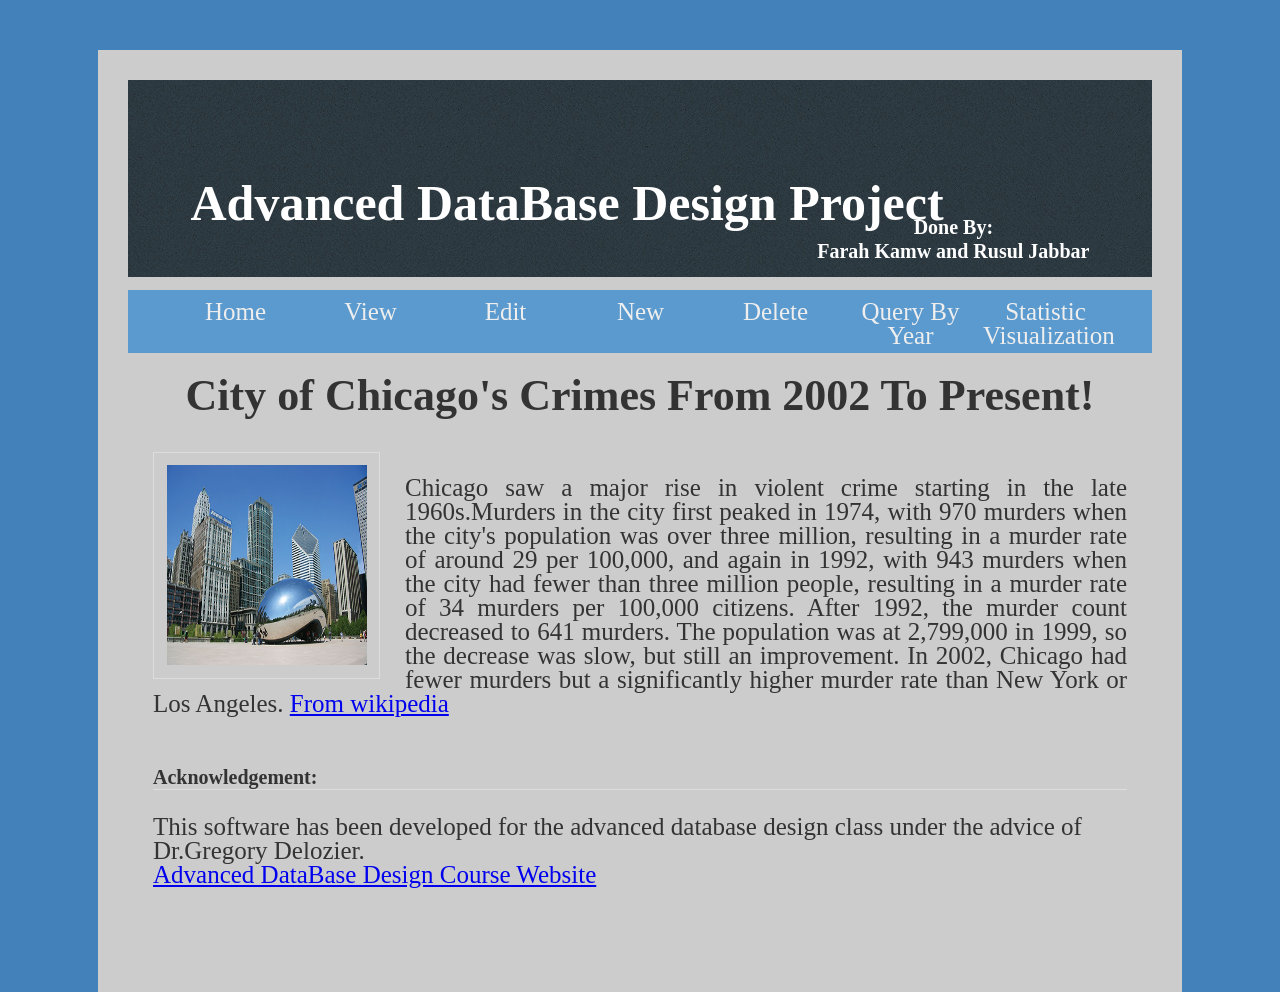
<file: Final_Project/templates/index.html>
<!--This tamplate has been modified from http://www.gonglue8.com/free-css-templates-free-website-all-free-download.html-->
<html ><head>
<meta charset=utf-8" />
<title>Advanced Database Design's Project</title>
<link rel="stylesheet" type="text/css" href="../static/css/style.css" />


</head>
<body>
<script src="http://code.jquery.com/jquery-1.10.2.min.js"></script>
<div id="wrap">
<div id="header" ><br />
<br />
<h1>Advanced DataBase Design Project</h1>
<div style="float:right">
<h2 style="text-align: center;">Done By:<br/>Farah Kamw and Rusul Jabbar
</h2></div>
</div>
<div id="nav">
<ul>
<li><a href="http://localhost:8001/">Home</a></li>
<li><a href="https://data.cityofchicago.org/Public-Safety/Crimes-2002/g9qy-h66j">View</a></li>
<li><a href="http://localhost:8001/edit">Edit</a></li>
<li><a href="http://localhost:8001/new">New</a></li>
<li><a href="http://localhost:8001/delete">Delete</a></li>
<li><a href="http://localhost:8001/QBY">Query By Year</a></li>
<li><a href="http://localhost:8001/BarChart">Statistic Visualization</a></li> 

</ul>
</div>
<div id="content">
<h3>City of Chicago's Crimes From 2002 To Present!</h3>
<img src="../static/images/chicago-tours-shuttle.jpg" alt="chicago" class="fancy left" style="height: 200px; width: 200px;" />

<p style="text-align: justify;"><br/>
Chicago saw a major rise in violent crime starting in the late 1960s.Murders in the city first peaked in 1974, with 970 murders when the city's population was over three million, resulting in a murder rate of around 29 per 100,000, and again in 1992, with 943 murders when the city had fewer than three million people, resulting in a murder rate of 34 murders per 100,000 citizens.
After 1992, the murder count decreased to 641 murders. The population was at 2,799,000 in 1999, so the decrease was slow, but still an improvement. In 2002, Chicago had fewer murders but a significantly higher murder rate than New York or Los Angeles.
<a href="https://en.wikipedia.org/wiki/Crime_in_Chicago">From wikipedia</a><br/><br/></p>

<div>
<h2>Acknowledgement:<br />
</h2>
<p>This software has been developed for the advanced database design class under the advice of Dr.Gregory Delozier. <br />
<a  href="https://github.com/gregdelozier/advanced_database_class">Advanced DataBase Design Course Website</a>
</p>

</div>
</div>
</div>

</body></html>
</file>
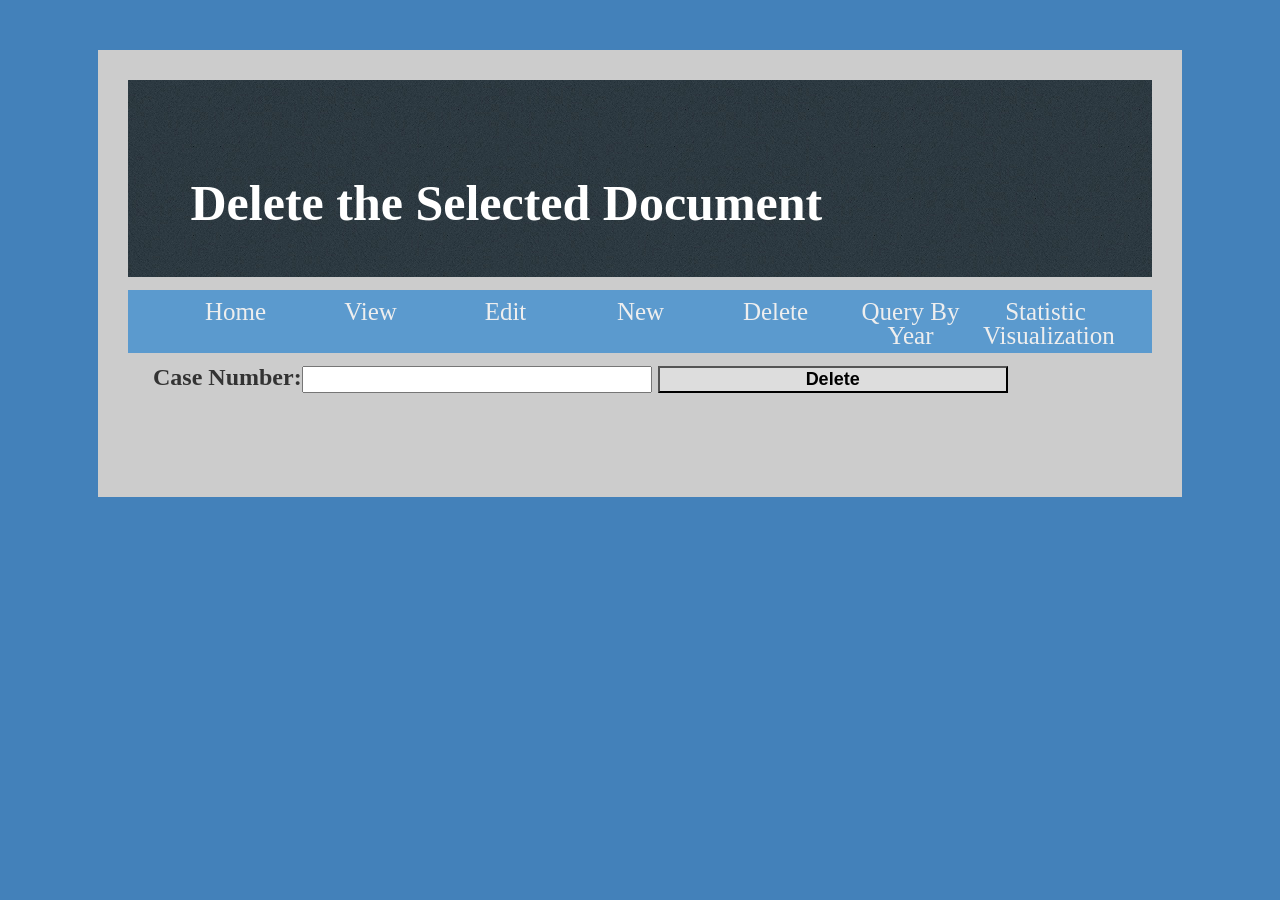
<file: Final_Project/templates/delete.html>
<html ><head>
<meta charset=utf-8" />
<title>Delete Document</title>
<link rel="stylesheet" type="text/css" href="../static/css/style.css" />
<script src="../static/proj.js"></script>
</head>
<body>
<script src="http://code.jquery.com/jquery-1.10.2.min.js"></script>
<div id="wrap">
<div id="header" ><br />
<br />
<h1>Delete the Selected Document</h1>

</div>
<div id="nav">
<ul>
<li><a href="http://localhost:8001/">Home</a></li>
<li><a href="https://data.cityofchicago.org/Public-Safety/Crimes-2002/g9qy-h66j">View</a></li>
<li><a href="http://localhost:8001/edit">Edit</a></li>
<li><a href="http://localhost:8001/new">New</a></li>
<li><a href="http://localhost:8001/delete">Delete</a></li>
<li><a href="http://localhost:8001/QBY">Query By Year</a></li>
<li><a href="http://localhost:8001/BarChart">Statistic Visualization</a></li> 

</ul>
</div>
<div id="content">
<form style="font-size:x-large;font-weight:bold">
                Case Number:<input id="CNumber2" type="text" size="40" style="width: 350px;font-size:large">
               <input id="S1" type="button" value="Delete" onclick="SendPostDelete();" style="width: 350px; font-size:large;Color:black; font-weight:bold;background-color:#ddd;">
</form>
</div>
</div>

</body>
<script>

</script>
</html>
</file>
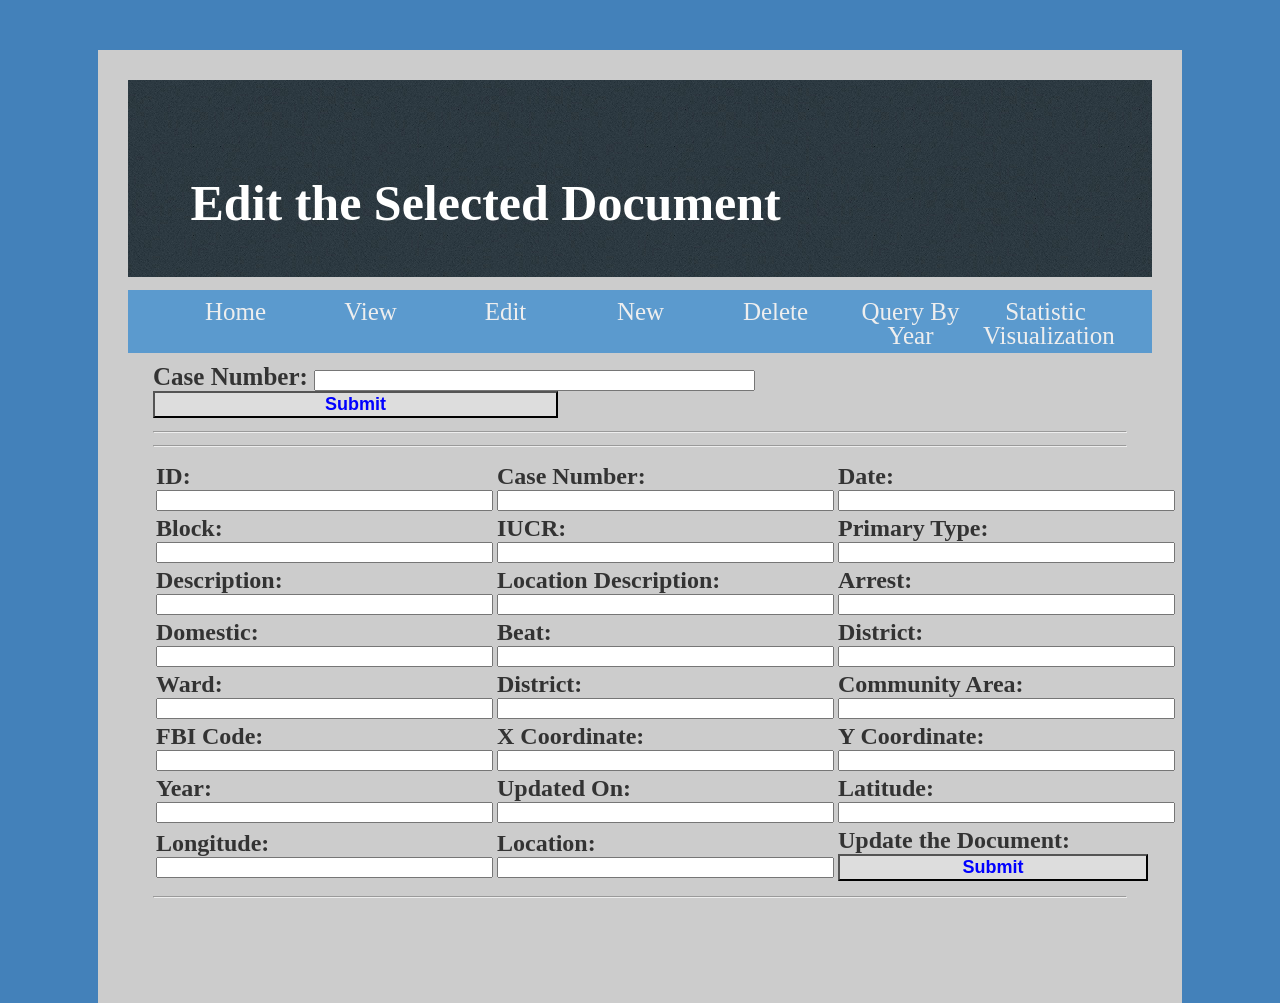
<file: Final_Project/templates/Edit.html>
<html ><head>
<meta charset=utf-8" />
<title>Edit the Document</title>
<link rel="stylesheet" type="text/css" href="../static/css/style.css" />
<script src="../static/proj.js"></script>
</head>
<body>
<script src="http://code.jquery.com/jquery-1.10.2.min.js"></script>
<div id="wrap">
<div id="header" ><br />
<br />
<h1>Edit the Selected Document</h1>

</div>
<div id="nav">
<ul>
<li><a href="http://localhost:8001/">Home</a></li>
<li><a href="https://data.cityofchicago.org/Public-Safety/Crimes-2002/g9qy-h66j">View</a></li>
<li><a href="http://localhost:8001/edit">Edit</a></li>
<li><a href="http://localhost:8001/new">New</a></li>
<li><a href="http://localhost:8001/delete">Delete</a></li>
<li><a href="http://localhost:8001/QBY">Query By Year</a></li>
<li><a href="http://localhost:8001/BarChart">Statistic Visualization</a></li> 

</ul>
</div>
<div id="content">
<form style="font-weight:bold;">
            Case Number: <input id="CNumberED" type="text" size="53">
            <input type="button" value="Submit" onclick="SendPostEdit();" style="width: 405px;Color:#00f; font-weight:bold;font-size:large;background-color:#ddd;">
			<hr/>
			<hr/>

<table style="font-weight:bold;font-size:x-large"> 
<tr><td>ID:<br/><input id="ID2"  type="text" size="40"></td><td>Case Number:<br/><input id="CNumber2"   type="text" size="40"></td><td> Date:<br/><input id="Date2"  type="text" size="40"></td></tr>			
<tr><td>Block:<br/><input id="Block2"  type="text" size="40"></td><td>IUCR:<br/><input id="iucr2" type="text"  size="40"></td><td>Primary Type:<br/><input id="PT2"  type="text" size="40"></td></tr> 
<tr><td>Description:<br/><input id="DEC2"  type="text" size="40"></td><td>Location Description:<br/><input id="LDEC2" type="text" size="40"></td><td>Arrest:<br/><input id="Arr2"  type="text" size="40"></td></tr> 
<tr><td>Domestic:<br/><input id="DOM2"  type="text" size="40"></td><td>Beat:<br/><input id="Beat2" type="text"  size="40"></td><td>District:<br/><input id="Dis2" type="text"  size="40"></td></tr> 
<tr><td>Ward:<br/><input id="Ward2" type="text"  size="40"></td><td>District:<br/><input id="Distr2" type="text"  size="40"></td><td>Community Area:<br/><input id="Com2" type="text"  size="40"></td></tr> 
<tr><td>FBI Code:<br/><input id="FB2" type="text"  size="40"></td><td>X Coordinate:<br/><input id="X2" type="text"  size="40"></td><td>Y Coordinate:<br/><input id="Y2" type="text"  size="40"></td></tr> 
<tr><td>Year:<br/><input id="Ye2" type="text"  size="40"></td><td>Updated On:<br/><input id="UP2" type="text"  size="40"></td><td>Latitude:<br/><input id="Lat2" type="text"  size="40"></td></tr> 
<tr><td>Longitude:<br/><input id="Lon2" type="text" size="40"></td><td>Location:<br/><input id="Loc2" type="text"  size="40"></td><td>Update the Document:<br/><input type="button" id="S5"  style="font-size:large;width: 310px;Color:#00f; font-weight:bold;background-color:#ddd;" value="Submit" onclick="SendPostUpdate();"></td></tr> 
</table>
<hr/>
</form>
        
		
</div>
</div>

</body>
<script>

</script>
</html>
</file>
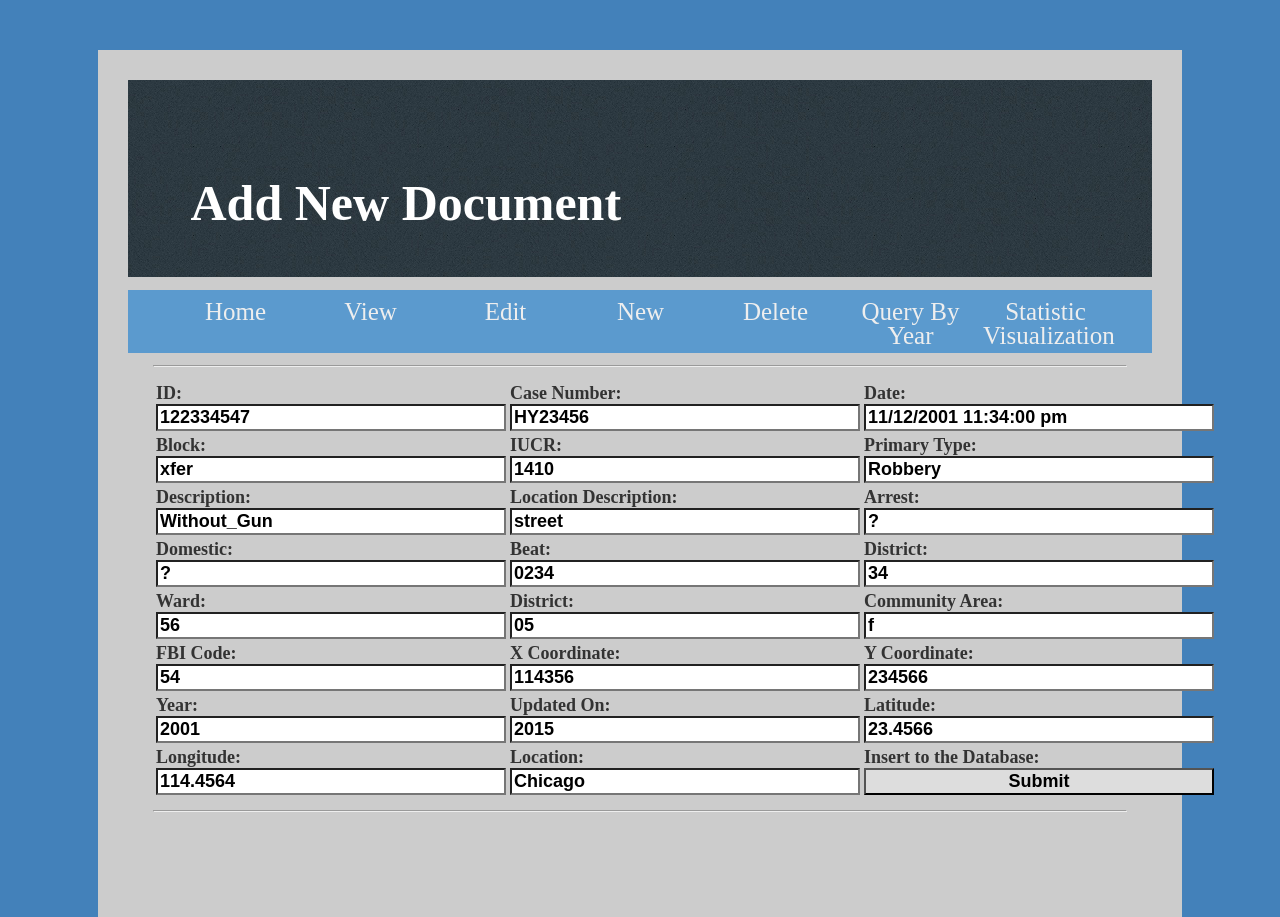
<file: Final_Project/templates/new.html>
<html ><head>
<meta charset=utf-8" />
<title>Add New Document</title>
<link rel="stylesheet" type="text/css" href="../static/css/style.css" />
<script src="../static/proj.js"></script>

</head>
<body>
<script src="http://code.jquery.com/jquery-1.10.2.min.js"></script>
<div id="wrap">
<div id="header" ><br />
<br />
<h1>Add New Document</h1>

</div>
<div id="nav">
<ul>
<li><a href="http://localhost:8001/">Home</a></li>
<li><a href="https://data.cityofchicago.org/Public-Safety/Crimes-2002/g9qy-h66j">View</a></li>
<li><a href="http://localhost:8001/edit">Edit</a></li>
<li><a href="http://localhost:8001/new">New</a></li>
<li><a href="http://localhost:8001/delete">Delete</a></li>
<li><a href="http://localhost:8001/QBY">Query By Year</a></li>
<li><a href="http://localhost:8001/BarChart">Statistic Visualization</a></li> 

</ul>
</div>
<div id="content">
<hr/>
<form>
<table style="font-weight:bold; font-size:large"> 
<tr><td>ID:<br/><input id="ID1" value="122334547" type="text" size="50" style="width: 350px; font-size:large;Color:black; font-weight:bold;background-color:white;"></td><td>Case Number:<br/><input id="CNumber1" value="HY23456"  type="text" size="50" style="width: 350px; font-size:large;Color:black; font-weight:bold;background-color:white;"></td><td> Date:<br/><input id="Date1" value="11/12/2001 11:34:00 pm" type="text" size="40"style="width: 350px; font-size:large;Color:black; font-weight:bold;background-color:white;"></td></tr>			
<tr><td>Block:<br/><input id="Block1" value="xfer" type="text" size="50"style="width: 350px; font-size:large;Color:black; font-weight:bold;background-color:white;"></td><td>IUCR:<br/><input id="iucr1" type="text" value="1410" size="50" style="width: 350px; font-size:large;Color:black; font-weight:bold;background-color:white;"></td><td>Primary Type:<br/><input id="PT1" value="Robbery" type="text" size="40"style="width: 350px; font-size:large;Color:black; font-weight:bold;background-color:white;"></td></tr> 
<tr><td>Description:<br/><input id="DEC1" value="Without_Gun" type="text" size="50" style="width: 350px; font-size:large;Color:black; font-weight:bold;background-color:white;"></td><td>Location Description:<br/><input id="LDEC1" value="street" type="text" size="50" style="width: 350px; font-size:large;Color:black; font-weight:bold;background-color:white;"></td><td>Arrest:<br/><input id="Arr1" value="?" type="text" size="40" style="width: 350px; font-size:large;Color:black; font-weight:bold;background-color:white;"></td></tr> 
<tr><td>Domestic:<br/><input id="DOM1" value="?" type="text" size="50" style="width: 350px; font-size:large;Color:black; font-weight:bold;background-color:white;"></td><td>Beat:<br/><input id="Beat1" type="text" value="0234" size="50" style="width: 350px; font-size:large;Color:black; font-weight:bold;background-color:white;"></td><td>District:<br/><input id="Dis1" type="text" value="34" size="50" style="width: 350px; font-size:large;Color:black; font-weight:bold;background-color:white;"></td></tr> 
<tr><td>Ward:<br/><input id="Ward1" type="text" value="56" size="50" style="width: 350px; font-size:large;Color:black; font-weight:bold;background-color:white;"></td><td>District:<br/><input id="Distr1" type="text" value="05" size="50" style="width: 350px; font-size:large;Color:black; font-weight:bold;background-color:white;"></td><td>Community Area:<br/><input id="Com1" type="text" value="f" size="50" style="width: 350px; font-size:large;Color:black; font-weight:bold;background-color:white;"></td></tr> 
<tr><td>FBI Code:<br/><input id="FB1" type="text" value="54" size="50" style="width: 350px; font-size:large;Color:black; font-weight:bold;background-color:white;"></td><td>X Coordinate:<br/><input id="X1" type="text" value="114356" size="50" style="width: 350px; font-size:large;Color:black; font-weight:bold;background-color:white;"></td><td>Y Coordinate:<br/><input id="Y1" type="text" value="234566" size="50" style="width: 350px; font-size:large;Color:black; font-weight:bold;background-color:white;"></td></tr> 
<tr><td>Year:<br/><input id="Ye1" type="text" value="2001" size="50" style="width: 350px; font-size:large;Color:black; font-weight:bold;background-color:white;"></td><td>Updated On:<br/><input id="UP1" type="text" value="2015" size="50" style="width: 350px; font-size:large;Color:black; font-weight:bold;background-color:white;"></td><td>Latitude:<br/><input id="Lat1" type="text" value="23.4566" size="50" style="width: 350px; font-size:large;Color:black; font-weight:bold;background-color:white;"></td></tr> 
<tr><td>Longitude:<br/><input id="Lon1" type="text" value="114.4564" size="50" style="width: 350px; font-size:large;Color:black; font-weight:bold;background-color:white;"></td><td>Location:<br/><input id="Loc1" type="text" value="Chicago" size="50" style="width: 350px; font-size:large;Color:black; font-weight:bold;background-color:white;"></td><td>Insert to the Database:<br/><input type="button" id="S3"  style="width: 350px; font-size:large;Color:black; font-weight:bold;background-color:#ddd;" value="Submit" onclick="SendPost();"></td></tr> 
</table>
<hr/>
</form>
</div>
</div>

</body>
<script>

</script>
</html>
</file>
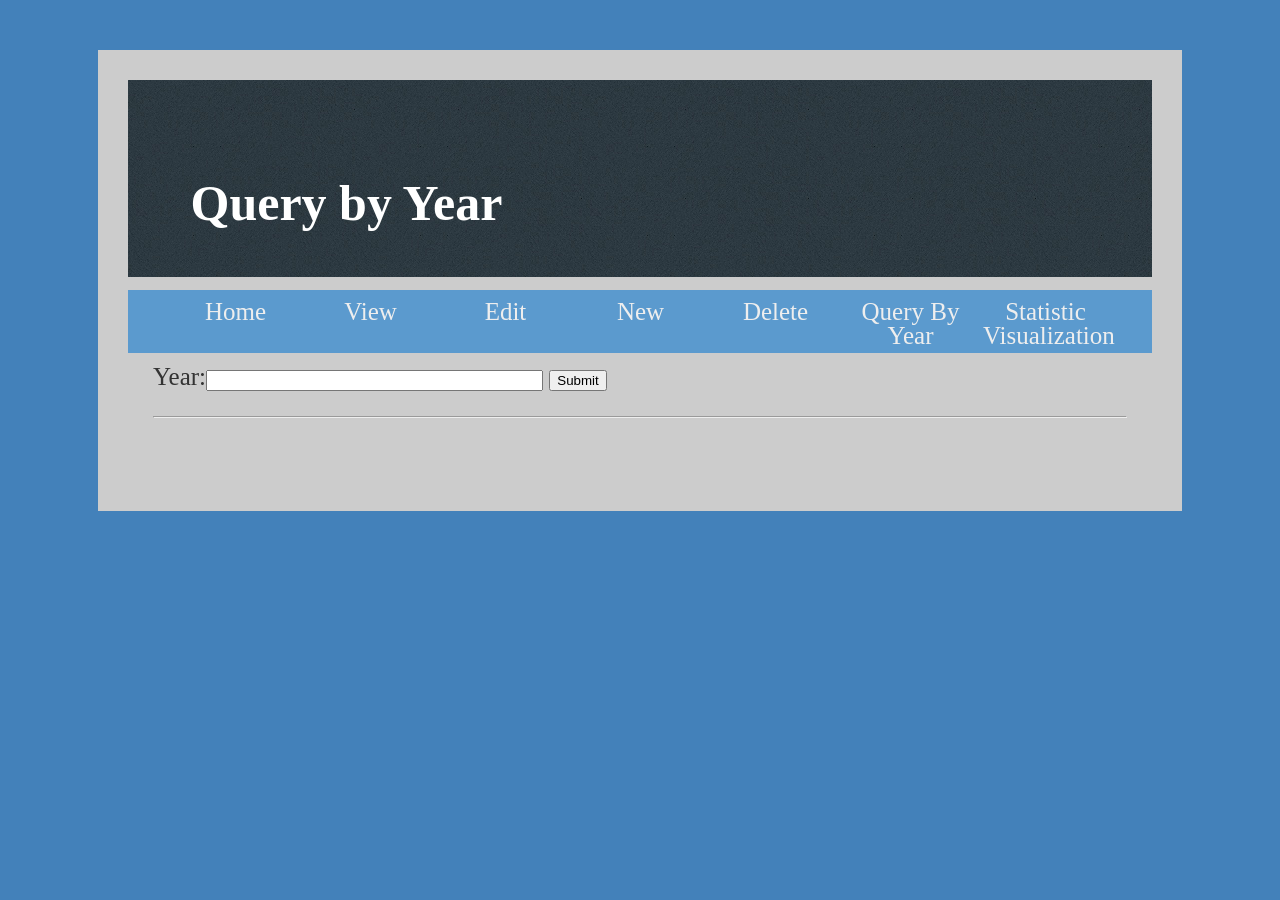
<file: Final_Project/templates/QueryByYear.html>
<html ><head>
<meta charset=utf-8" />
<title>Query By Year</title>
<link rel="stylesheet" type="text/css" href="../static/css/style.css" />
<script src="../static/proj.js"></script>
   <head>        
        <style type="text/css">
            div.table1 { 
            width: 1200px; 
            height: auto;
			overflow-x:scroll;  
            margin-left:5em; 
            overflow-y:scroll;
            padding-bottom:1px;
			display: none;
            
        }
        </style>
    </head>
<body>
<div id="wrap">
<div id="header" ><br />
<br />
<h1>Query by Year</h1>

</div>
<div id="nav">
<ul>
<li><a href="http://localhost:8001/">Home</a></li>
<li><a href="https://data.cityofchicago.org/Public-Safety/Crimes-2002/g9qy-h66j">View</a></li>
<li><a href="http://localhost:8001/edit">Edit</a></li>
<li><a href="http://localhost:8001/new">New</a></li>
<li><a href="http://localhost:8001/delete">Delete</a></li>
<li><a href="http://localhost:8001/QBY">Query By Year</a></li>
<li><a href="http://localhost:8001/BarChart">Statistic Visualization</a></li> 

</ul>
</div>
<div id="content">
<form>
            Year:<input type="text" size="40" id="Year">
            <input id="s2" type="button" value="Submit" onclick="SendYear();">
        </form>
        <hr/>
        
</div>
<div id="tab1" class="table1">
    
</div>
</div>

<script type="text/javascript" src="http://ajax.googleapis.com/ajax/libs/jquery/1.9.1/jquery.min.js"></script>
        
</body>


        
        
        
</html>
</file>
<file: Final_Project/static/css/style.css>
h1 {
  font-size: 10pt;
  font-family: Times New Roman;
}
h2 {
  font-family: Times New Roman;
  font-size: 15pt;
  
}
h3 {
  font-family: Times New Roman;
  text-align: center;
  font-size: 44px;
  
}
body {
  margin: 0;
  
  background-image: url(../images/bg1.jpg);
  background-position: left top;
  padding-left: 0;
  padding-top: 50px;
  font-size: 25px;
  font-family: Times New Roman;
  font-weight: inherit;
  color: #333333;
  line-height: 24px;
  
  
  
}

div#wrap {
  border: 5px solid #cccccc;
  margin: auto;
  padding: 1em;
  width: 80%;
  background-color: #cccccc;
  font-family: Ebrima;
}
div#header {
  padding: 2.5em;
  color: #ffffff;
  background-color: #666666;
  margin-bottom: 0.5em;
  background-image: url(../images/bg.jpg);
}
div#header h1 {
  margin: 0;
  padding: 0;
  font-size: 50px;
  font-family: MS PGothic;
}
div#header h2 {
  margin: 0;
  padding: 0;
  font-family: Ebrima;
}
div#nav {
  color: #eeeeee;
  width: 100%;
  position: relative;
  text-align: center;
  margin-bottom: 0.5em;
  background-color: #5b9ace;
  float: right;
  display: block;
}
div#nav ul {
  margin: 0;
  padding-top: 5px;
  padding-bottom: 0px;
  text-align: center;
}
div#nav li {
  margin: 0 0.5em 0 0;
  padding: 0;
  display: inline;
}
div#nav li a {
  padding: 5px;
  color: #eeeeee;
  width: 5em;
  text-decoration: none;
  float: left;
}
div#nav li a:hover {
  padding: 4px 2px 2px;
  background-image: url(images/bg.jpg);
  color: #eeeeee;
}
div#content {
  padding: 2em 1em;
}
div#content h2 {
  border-bottom: 1px solid #dddddd;
  margin-bottom: 0.5em;
}
div#content img.fancy {
  border: 1px solid #dddddd;
  padding: 0.5em;
}
div#content img.left {
  float: left;
  margin-right: 1em;
}
div#content img.right {
  float: right;
  margin-left: 1em;
}
</file>
